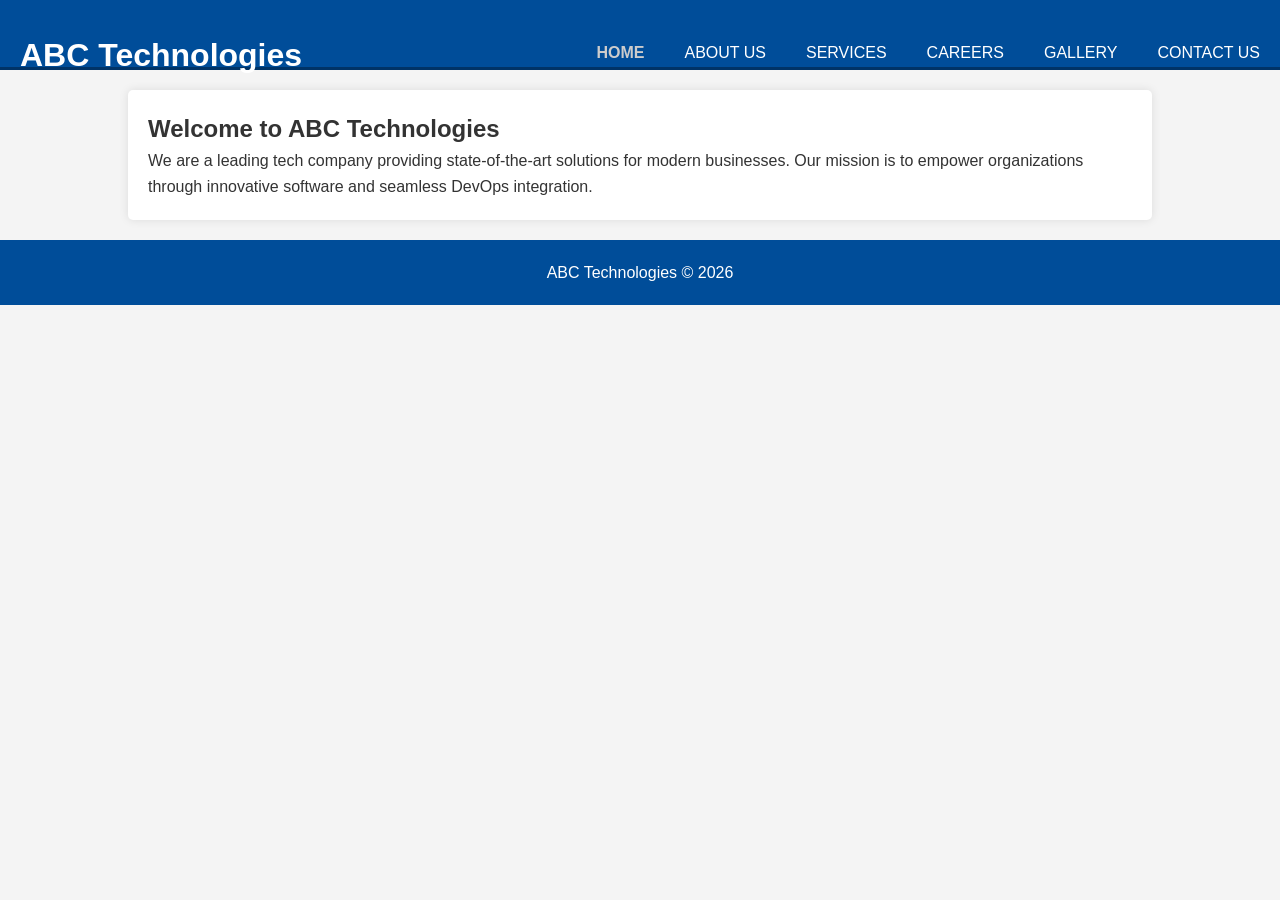
<file: target/corporate-website/index.html>
<!DOCTYPE html>
<html lang="en">
<head>
    <meta charset="UTF-8">
    <meta name="viewport" content="width=device-width, initial-scale=1.0">
    <title>ABC Technologies | Home</title>
    <link rel="stylesheet" href="style.css">
</head>
<body>
    <header>
        <div id="branding">
            <h1>ABC Technologies</h1>
        </div>
        <nav>
            <ul>
                <li class="current"><a href="index.html">Home</a></li>
                <li><a href="about.html">About Us</a></li>
                <li><a href="services.html">Services</a></li>
                <li><a href="careers.html">Careers</a></li>
                <li><a href="gallery.html">Gallery</a></li>
                <li><a href="contact.html">Contact Us</a></li>
            </ul>
        </nav>
    </header>

    <div class="container">
        <h2>Welcome to ABC Technologies</h2>
        <p>We are a leading tech company providing state-of-the-art solutions for modern businesses. Our mission is to empower organizations through innovative software and seamless DevOps integration.</p>
    </div>

    <footer>
        <p>ABC Technologies &copy; 2026</p>
    </footer>
</body>
</html>
</file>
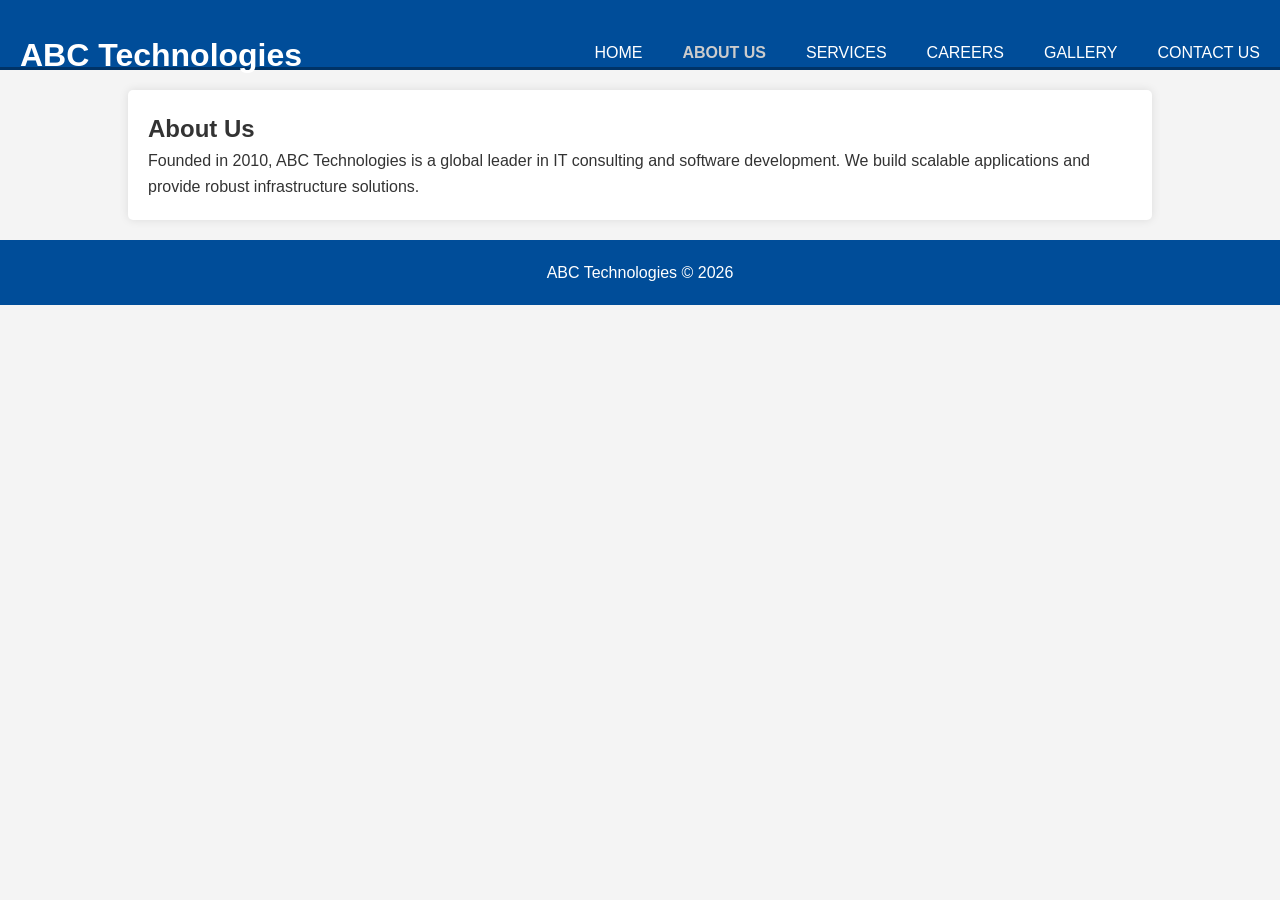
<file: target/corporate-website/about.html>
<!DOCTYPE html>
<html lang="en">
<head>
    <meta charset="UTF-8">
    <meta name="viewport" content="width=device-width, initial-scale=1.0">
    <title>ABC Technologies | About Us</title>
    <link rel="stylesheet" href="style.css">
</head>
<body>
    <header>
        <div id="branding">
            <h1>ABC Technologies</h1>
        </div>
        <nav>
            <ul>
                <li><a href="index.html">Home</a></li>
                <li class="current"><a href="about.html">About Us</a></li>
                <li><a href="services.html">Services</a></li>
                <li><a href="careers.html">Careers</a></li>
                <li><a href="gallery.html">Gallery</a></li>
                <li><a href="contact.html">Contact Us</a></li>
            </ul>
        </nav>
    </header>

    <div class="container">
        <h2>About Us</h2>
        <p>Founded in 2010, ABC Technologies is a global leader in IT consulting and software development. We build scalable applications and provide robust infrastructure solutions.</p>
    </div>

    <footer>
        <p>ABC Technologies &copy; 2026</p>
    </footer>
</body>
</html>
</file>
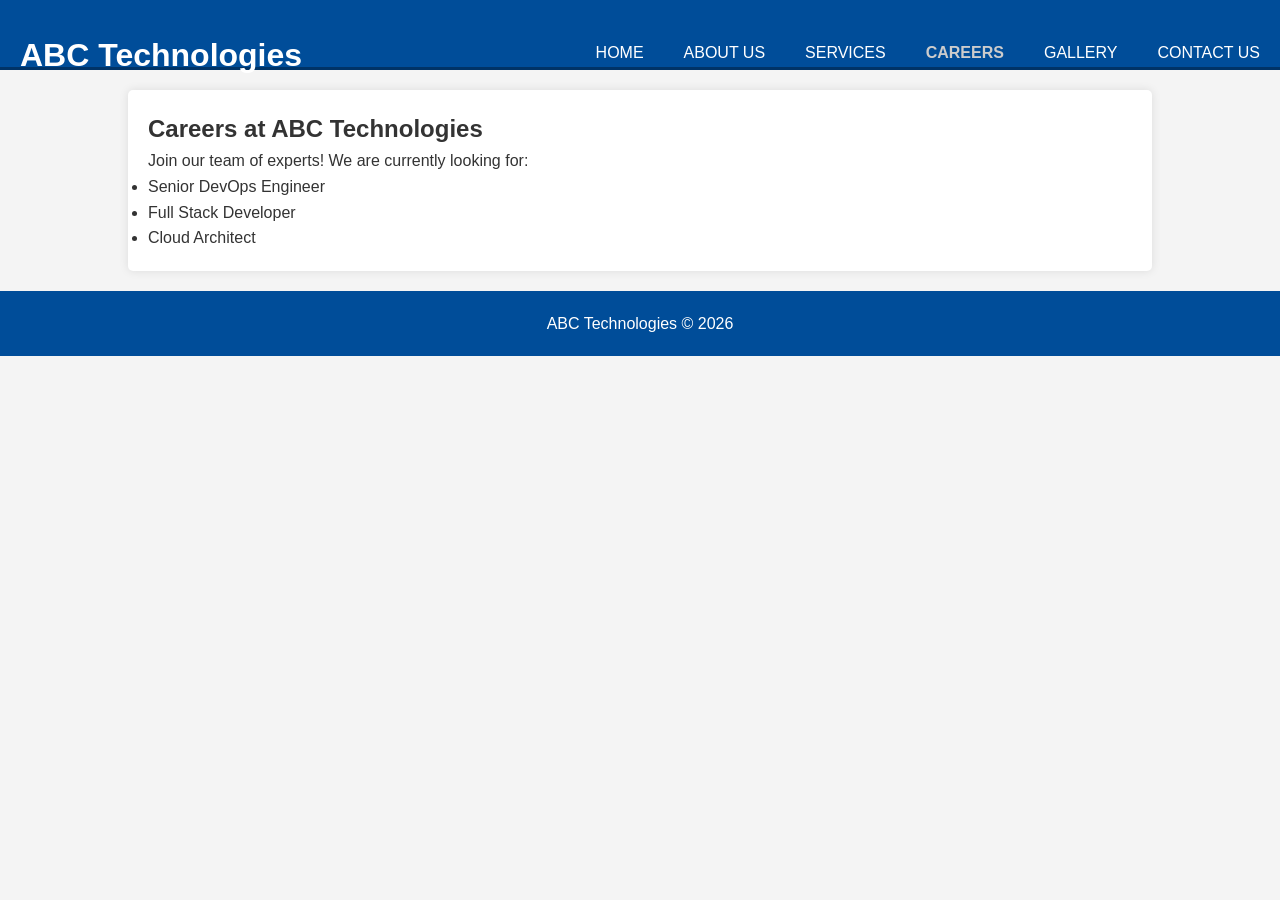
<file: target/corporate-website/careers.html>
<!DOCTYPE html>
<html lang="en">
<head>
    <meta charset="UTF-8">
    <meta name="viewport" content="width=device-width, initial-scale=1.0">
    <title>ABC Technologies | Careers</title>
    <link rel="stylesheet" href="style.css">
</head>
<body>
    <header>
        <div id="branding">
            <h1>ABC Technologies</h1>
        </div>
        <nav>
            <ul>
                <li><a href="index.html">Home</a></li>
                <li><a href="about.html">About Us</a></li>
                <li><a href="services.html">Services</a></li>
                <li class="current"><a href="careers.html">Careers</a></li>
                <li><a href="gallery.html">Gallery</a></li>
                <li><a href="contact.html">Contact Us</a></li>
            </ul>
        </nav>
    </header>

    <div class="container">
        <h2>Careers at ABC Technologies</h2>
        <p>Join our team of experts! We are currently looking for:</p>
        <ul>
            <li>Senior DevOps Engineer</li>
            <li>Full Stack Developer</li>
            <li>Cloud Architect</li>
        </ul>
    </div>

    <footer>
        <p>ABC Technologies &copy; 2026</p>
    </footer>
</body>
</html>
</file>
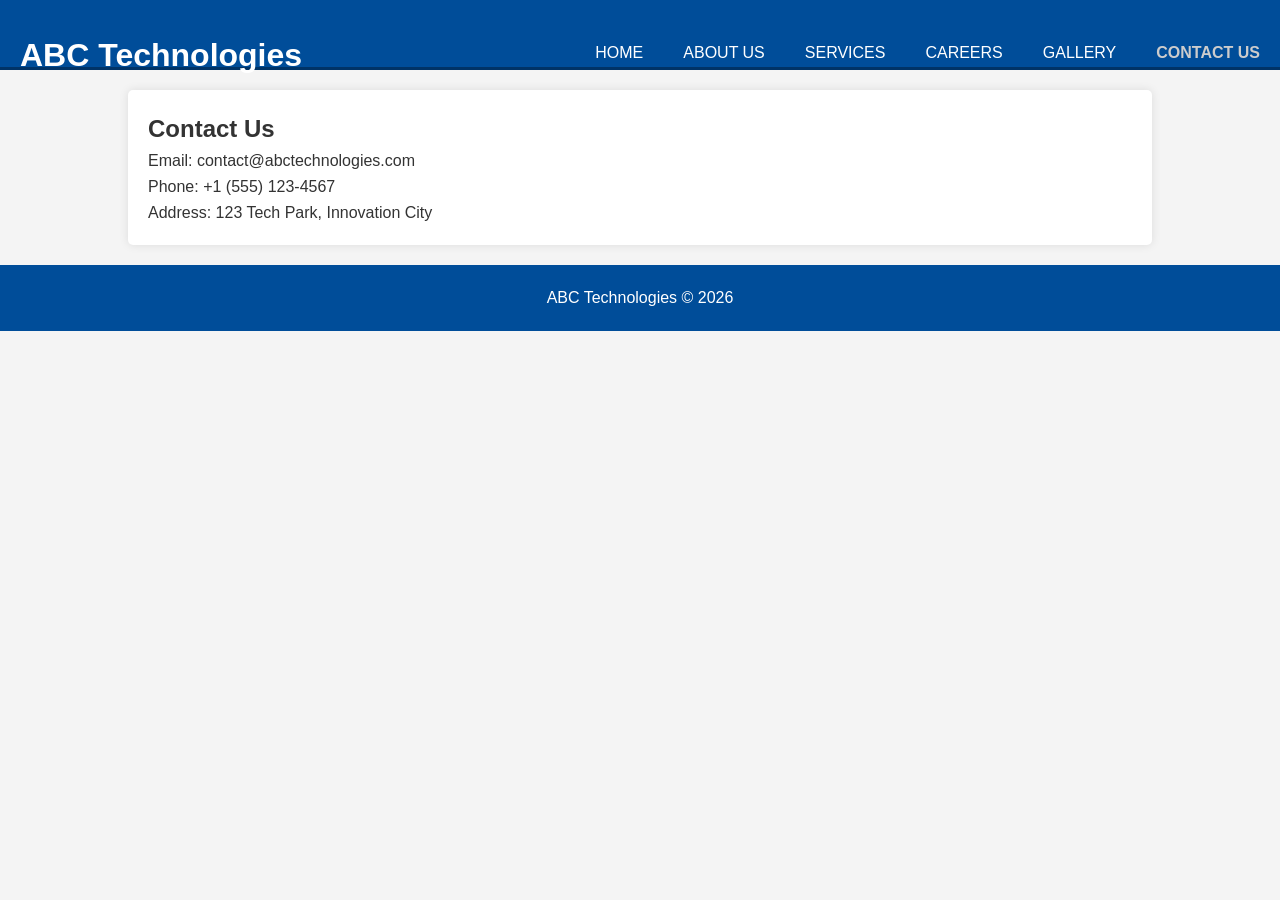
<file: target/corporate-website/contact.html>
<!DOCTYPE html>
<html lang="en">
<head>
    <meta charset="UTF-8">
    <meta name="viewport" content="width=device-width, initial-scale=1.0">
    <title>ABC Technologies | Contact Us</title>
    <link rel="stylesheet" href="style.css">
</head>
<body>
    <header>
        <div id="branding">
            <h1>ABC Technologies</h1>
        </div>
        <nav>
            <ul>
                <li><a href="index.html">Home</a></li>
                <li><a href="about.html">About Us</a></li>
                <li><a href="services.html">Services</a></li>
                <li><a href="careers.html">Careers</a></li>
                <li><a href="gallery.html">Gallery</a></li>
                <li class="current"><a href="contact.html">Contact Us</a></li>
            </ul>
        </nav>
    </header>

    <div class="container">
        <h2>Contact Us</h2>
        <p>Email: contact@abctechnologies.com</p>
        <p>Phone: +1 (555) 123-4567</p>
        <p>Address: 123 Tech Park, Innovation City</p>
    </div>

    <footer>
        <p>ABC Technologies &copy; 2026</p>
    </footer>
</body>
</html>
</file>
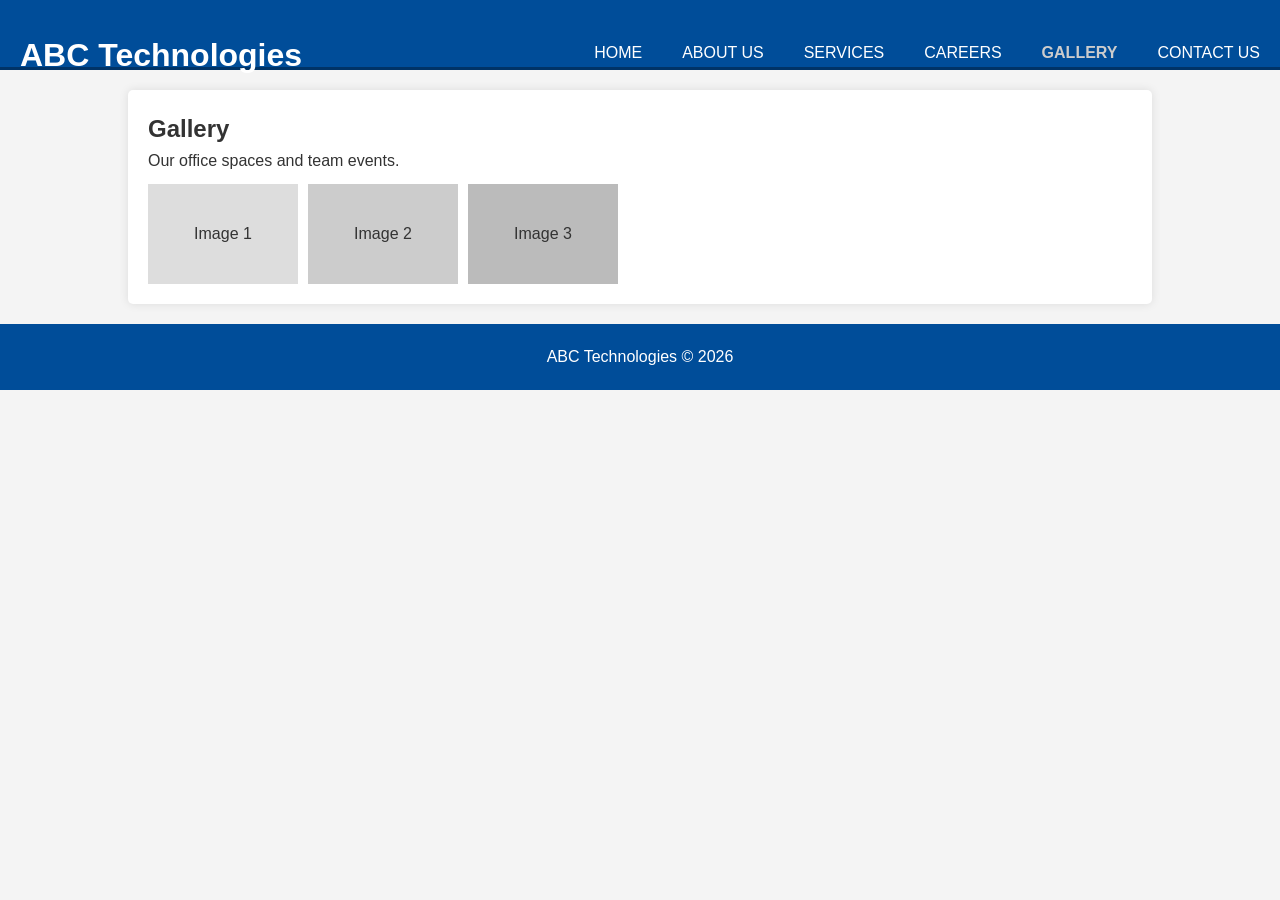
<file: target/corporate-website/gallery.html>
<!DOCTYPE html>
<html lang="en">
<head>
    <meta charset="UTF-8">
    <meta name="viewport" content="width=device-width, initial-scale=1.0">
    <title>ABC Technologies | Gallery</title>
    <link rel="stylesheet" href="style.css">
</head>
<body>
    <header>
        <div id="branding">
            <h1>ABC Technologies</h1>
        </div>
        <nav>
            <ul>
                <li><a href="index.html">Home</a></li>
                <li><a href="about.html">About Us</a></li>
                <li><a href="services.html">Services</a></li>
                <li><a href="careers.html">Careers</a></li>
                <li class="current"><a href="gallery.html">Gallery</a></li>
                <li><a href="contact.html">Contact Us</a></li>
            </ul>
        </nav>
    </header>

    <div class="container">
        <h2>Gallery</h2>
        <p>Our office spaces and team events.</p>
        <div style="display: flex; gap: 10px; margin-top: 10px;">
            <div style="width: 150px; height: 100px; background-color: #ddd; display: flex; align-items: center; justify-content: center;">Image 1</div>
            <div style="width: 150px; height: 100px; background-color: #ccc; display: flex; align-items: center; justify-content: center;">Image 2</div>
            <div style="width: 150px; height: 100px; background-color: #bbb; display: flex; align-items: center; justify-content: center;">Image 3</div>
        </div>
    </div>

    <footer>
        <p>ABC Technologies &copy; 2026</p>
    </footer>
</body>
</html>
</file>
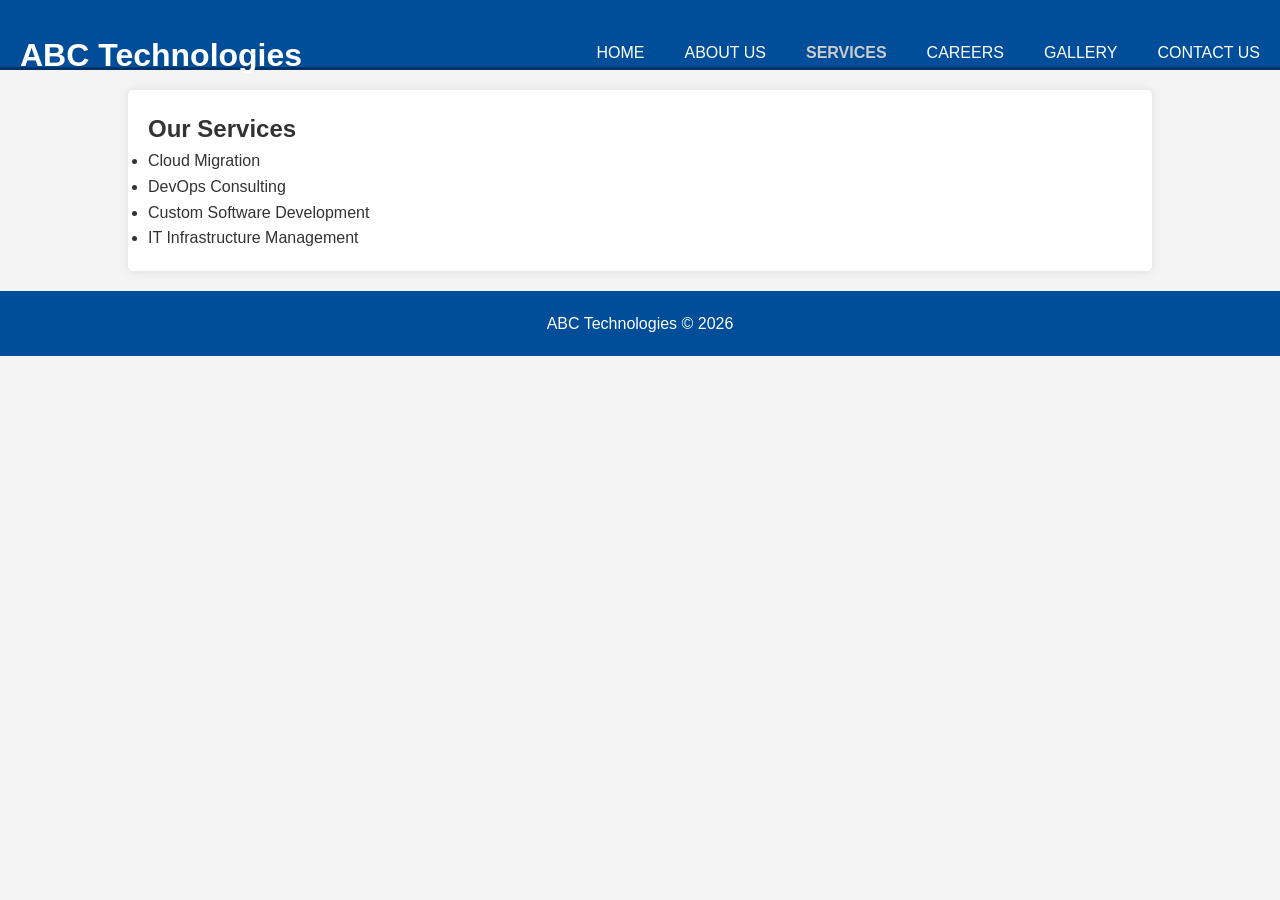
<file: target/corporate-website/services.html>
<!DOCTYPE html>
<html lang="en">
<head>
    <meta charset="UTF-8">
    <meta name="viewport" content="width=device-width, initial-scale=1.0">
    <title>ABC Technologies | Services</title>
    <link rel="stylesheet" href="style.css">
</head>
<body>
    <header>
        <div id="branding">
            <h1>ABC Technologies</h1>
        </div>
        <nav>
            <ul>
                <li><a href="index.html">Home</a></li>
                <li><a href="about.html">About Us</a></li>
                <li class="current"><a href="services.html">Services</a></li>
                <li><a href="careers.html">Careers</a></li>
                <li><a href="gallery.html">Gallery</a></li>
                <li><a href="contact.html">Contact Us</a></li>
            </ul>
        </nav>
    </header>

    <div class="container">
        <h2>Our Services</h2>
        <ul>
            <li>Cloud Migration</li>
            <li>DevOps Consulting</li>
            <li>Custom Software Development</li>
            <li>IT Infrastructure Management</li>
        </ul>
    </div>

    <footer>
        <p>ABC Technologies &copy; 2026</p>
    </footer>
</body>
</html>
</file>
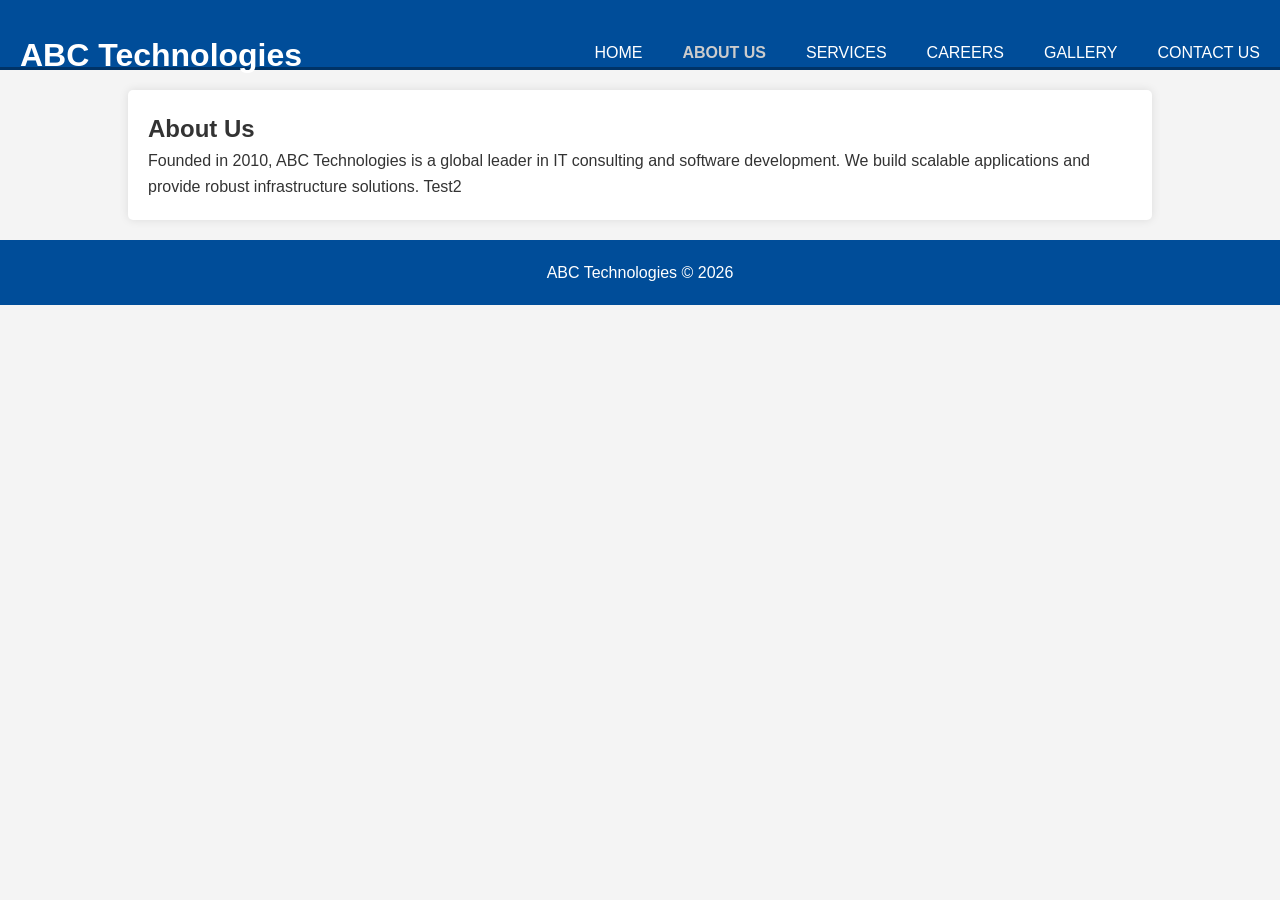
<file: src/main/webapp/about.html>
<!DOCTYPE html>
<html lang="en">
<head>
    <meta charset="UTF-8">
    <meta name="viewport" content="width=device-width, initial-scale=1.0">
    <title>ABC Technologies | About Us</title>
    <link rel="stylesheet" href="style.css">
</head>
<body>
    <header>
        <div id="branding">
            <h1>ABC Technologies</h1>
        </div>
        <nav>
            <ul>
                <li><a href="index.html">Home</a></li>
                <li class="current"><a href="about.html">About Us</a></li>
                <li><a href="services.html">Services</a></li>
                <li><a href="careers.html">Careers</a></li>
                <li><a href="gallery.html">Gallery</a></li>
                <li><a href="contact.html">Contact Us</a></li>
            </ul>
        </nav>
    </header>

    <div class="container">
        <h2>About Us</h2>
        <p>Founded in 2010, ABC Technologies is a global leader in IT consulting and software development. We build scalable applications and provide robust infrastructure solutions. Test2</p>
    </div>

    <footer>
        <p>ABC Technologies &copy; 2026</p>
    </footer>
</body>
</html>
</file>
<file: target/corporate-website/style.css>
* {
    box-sizing: border-box;
    margin: 0;
    padding: 0;
    font-family: Arial, sans-serif;
}

body {
    background-color: #f4f4f4;
    color: #333;
    line-height: 1.6;
}

header {
    background: #004d99;
    color: #fff;
    padding-top: 30px;
    min-height: 70px;
    border-bottom: #003366 3px solid;
}

header a {
    color: #fff;
    text-decoration: none;
    text-transform: uppercase;
    font-size: 16px;
}

header li {
    float: left;
    display: inline;
    padding: 0 20px 0 20px;
}

header #branding {
    float: left;
    padding-left: 20px;
}

header #branding h1 {
    margin: 0;
}

header nav {
    float: right;
    margin-top: 10px;
}

header .highlight, header .current a {
    color: #cccccc;
    font-weight: bold;
}

header a:hover {
    color: #cccccc;
    font-weight: bold;
}

.container {
    width: 80%;
    margin: auto;
    overflow: hidden;
    padding: 20px;
    background: #fff;
    margin-top: 20px;
    border-radius: 5px;
    box-shadow: 0 0 10px rgba(0,0,0,0.1);
}

footer {
    padding: 20px;
    margin-top: 20px;
    color: #ffffff;
    background-color: #004d99;
    text-align: center;
}
</file>
<file: src/main/webapp/style.css>
* {
    box-sizing: border-box;
    margin: 0;
    padding: 0;
    font-family: Arial, sans-serif;
}

body {
    background-color: #f4f4f4;
    color: #333;
    line-height: 1.6;
}

header {
    background: #004d99;
    color: #fff;
    padding-top: 30px;
    min-height: 70px;
    border-bottom: #003366 3px solid;
}

header a {
    color: #fff;
    text-decoration: none;
    text-transform: uppercase;
    font-size: 16px;
}

header li {
    float: left;
    display: inline;
    padding: 0 20px 0 20px;
}

header #branding {
    float: left;
    padding-left: 20px;
}

header #branding h1 {
    margin: 0;
}

header nav {
    float: right;
    margin-top: 10px;
}

header .highlight, header .current a {
    color: #cccccc;
    font-weight: bold;
}

header a:hover {
    color: #cccccc;
    font-weight: bold;
}

.container {
    width: 80%;
    margin: auto;
    overflow: hidden;
    padding: 20px;
    background: #fff;
    margin-top: 20px;
    border-radius: 5px;
    box-shadow: 0 0 10px rgba(0,0,0,0.1);
}

footer {
    padding: 20px;
    margin-top: 20px;
    color: #ffffff;
    background-color: #004d99;
    text-align: center;
}
</file>
